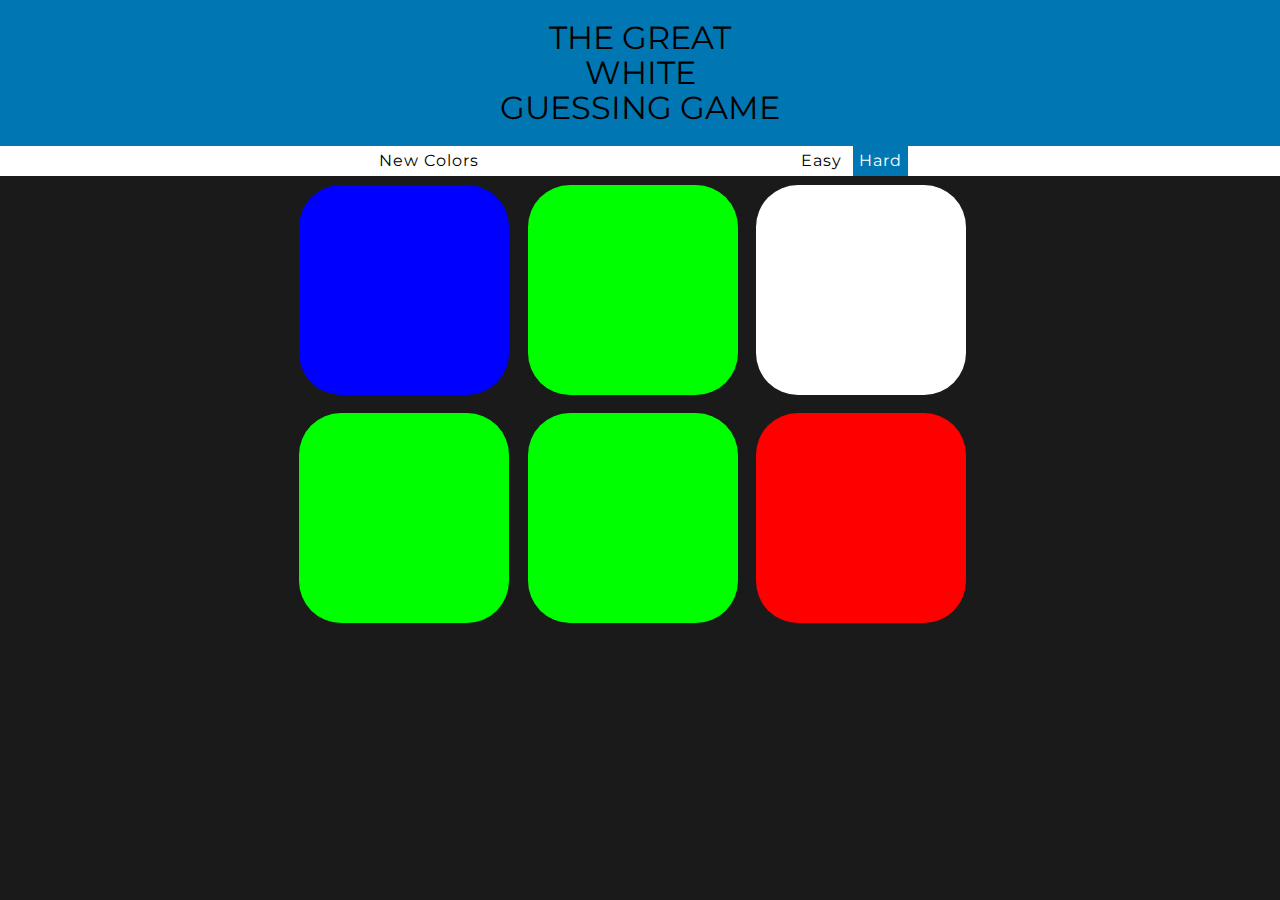
<file: index.html>
<!DOCTYPE HTML>
<html>
<head>
	<title>COLOR GAME!</title>
	<link rel="stylesheet" type="text/css" href="colorgame.css">
	<link href="https://fonts.googleapis.com/css?family=Montserrat" rel="stylesheet">
</head>
<body>
	<h1>The Great<br> <span>COLOR</span><br> Guessing Game</h1>
	<div class="message">
		<button>New Colors</button>
	<span ></span>
	<button class="mode">Easy</button>
	<button  class="mode selected">Hard</button>
	</div>	
	<div id="container">
		<div class="square"></div>
		<div class="square"></div>
		<div class="square"></div>
		<div class="square"></div>
		<div class="square"></div>
		<div class="square"></div>
	</div>
	<script type="text/javascript" src="colorgame.js" ></script>
</body>
</html>
</file>
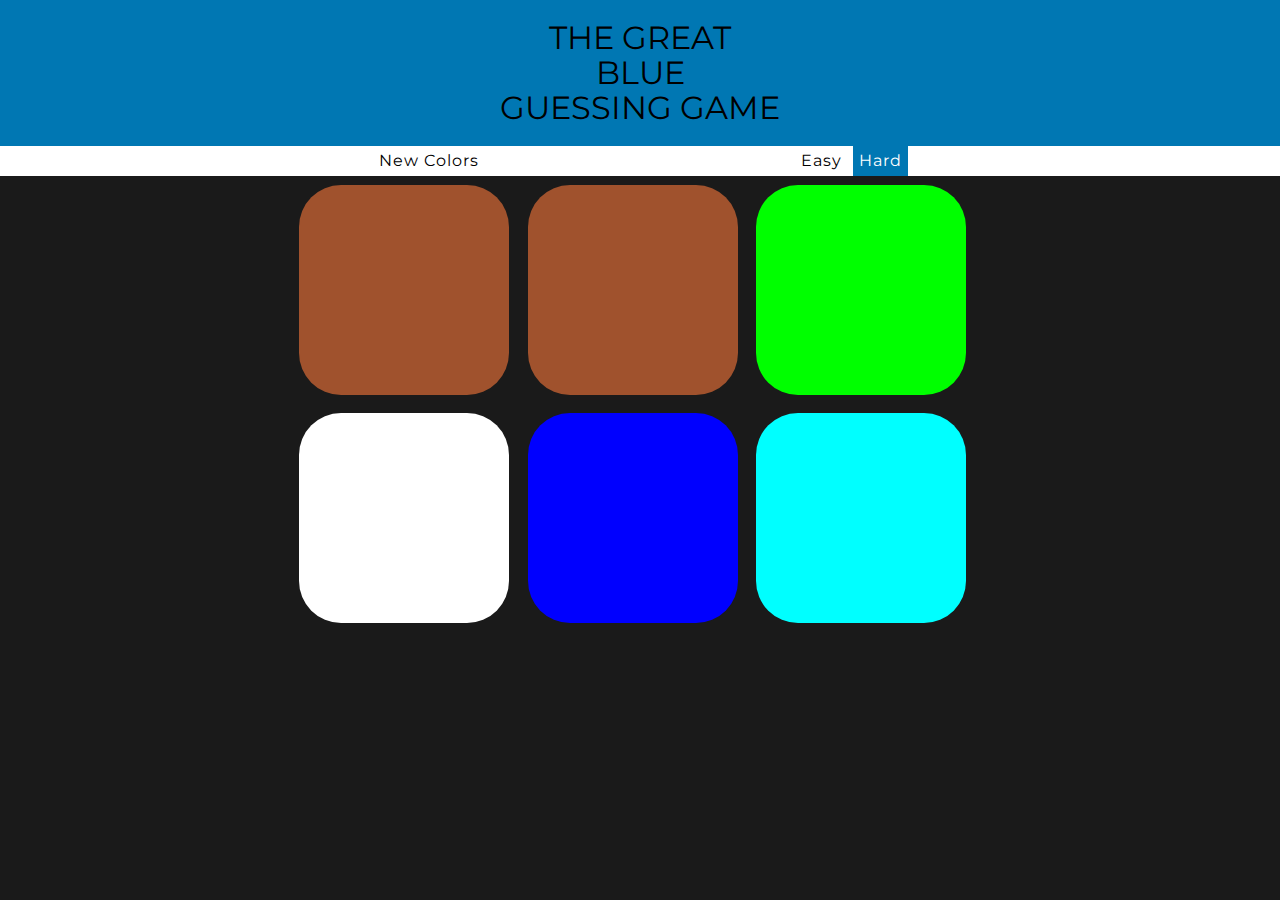
<file: colorgame.html>
<!DOCTYPE HTML>
<html>
<head>
	<title>COLOR GAME!</title>
	<link rel="stylesheet" type="text/css" href="colorgame.css">
	<link href="https://fonts.googleapis.com/css?family=Montserrat" rel="stylesheet">
</head>
<body>
	<h1>The Great<br> <span>COLOR</span><br> Guessing Game</h1>
	<div class="message">
		<button>New Colors</button>
	<span ></span>
	<button class="mode">Easy</button>
	<button  class="mode selected">Hard</button>
	</div>	
	<div id="container">
		<div class="square"></div>
		<div class="square"></div>
		<div class="square"></div>
		<div class="square"></div>
		<div class="square"></div>
		<div class="square"></div>
	</div>
	<script type="text/javascript" src="colorgame.js" ></script>
</body>
</html>
</file>
<file: colorgame.css>
body
{
	background-color:  #1a1a1a;
	margin: 0;
}
h1
{
	text-align: center;
	color: black;
	margin: 0;
	background-color:  #0077b3;
	text-transform: uppercase;
	font-weight: normal;
	line-height: 1.1;
	padding:20px 0;
	font-family: 'Montserrat', sans-serif;

}
.square
{
	background-color: green;
	width: 30%;
	margin: 1.33%;
	padding-bottom: 30%;
	float: left;
	border-radius: 20%;
	transition:all 0.5s;

}
#container
{
	max-width: 700px;
	margin: 0 auto;
}
div span {
	display: inline-block;
	width: 300px;
}
.message
{
	height: 30px;
	background-color: white;
	text-align: center;
	font-family: 'Montserrat', sans-serif;
	letter-spacing: 1px;
}
.selected
{
	background-color: #0077b3;
	color: white;
}

button
{
	border: none;	
	height: 100%;
	letter-spacing: 1px;
	transition:all 0.2s;
	font-size: 1em;
	background-color: white;
	font-family: 'Montserrat', sans-serif;
	outline: none;
}
button:hover
{
	background-color:  #0077b3;
	color: white;
}
</file>
